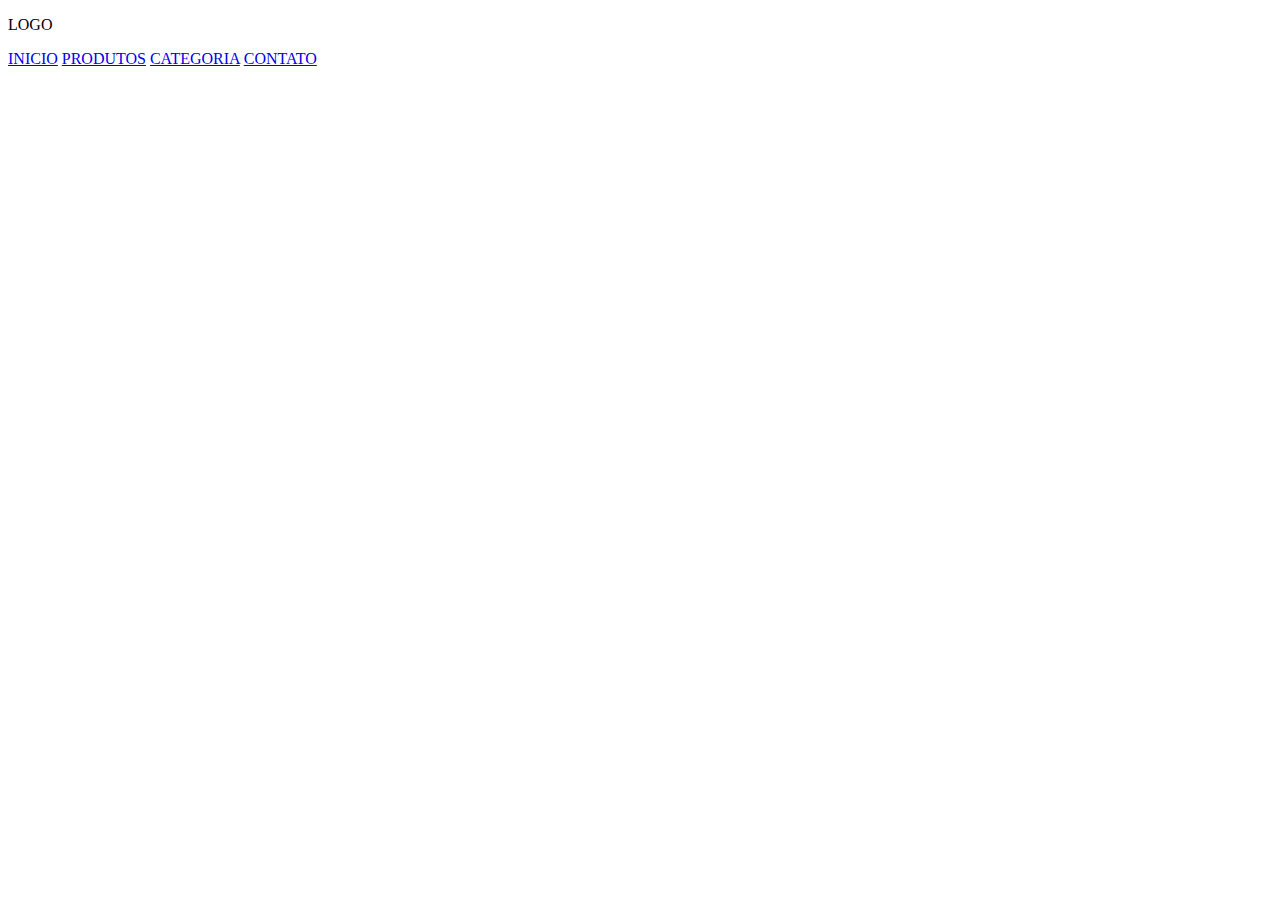
<file: aula 1 HTML/html/index.html>
<!DOCTYPE html>
<html lang="pt-br">
<head>
    <meta charset="UTF-8">
    <meta http-equiv="X-UA-Compatible" content="IE=edge">
    <meta name="viewport" content="width=device-width, initial-scale=1.0">
    <title>Home Pc Gamer</title>
</head>
<body>
    <header>
        <p>LOGO</p>
        <nav>
            <a href="#" target="_blank">INICIO</a> <!--# QUER DIZER QUE VAI MANTER NA PAGINA. OUTRA PAGINA target="_blank"--> <!--se quiser fazer uma página para cada, eu faço outro html e colo no href="login.html"-->
            <a href="#" target="_blank">PRODUTOS</a>
            <a href="#" target="_blank">CATEGORIA</a>
            <a href="#" target="_blank">CONTATO</a>
        </nav> <!--conjunto de links - MENU-->
       

    </header> <!--estou criando o cabeçalho, que é o pc gamer e inicio, etc-->

    <main>
        <div>

        </div> <!--banner ou container genérico-->

        <section>

        </section> <!--jogos-->

        <section>

        </section> <!--ofertas-->

    </main> <!--conteúdo principal da página-->

    <footer>

    </footer>
</body>
</html>



<!--<htm>
    <head>
        <title></title>
        <link rel="stylesheet" href="">

    </head> 

    <body>

    </body>
</htm>-->

<!--html é como se fossem caixinhas, em containers. Tem o cabeçalho e dentro dele você tem o logo e o menu (com os links). Container são caixinhas. Tem a caixinha do header, do banner, dos outros. São sessoes que dividimos.

cabeçalho, rodapé, sobre, banner, ligas, e por aí vai. Cada um é uma sessão.pensar muito no html.
voce tem um bloco só para organizar as coisas (div). 

importante enxergar a ordem. A gente lê de cima para baixo, da esquerda para direita. Leitura em Z-->
</file>
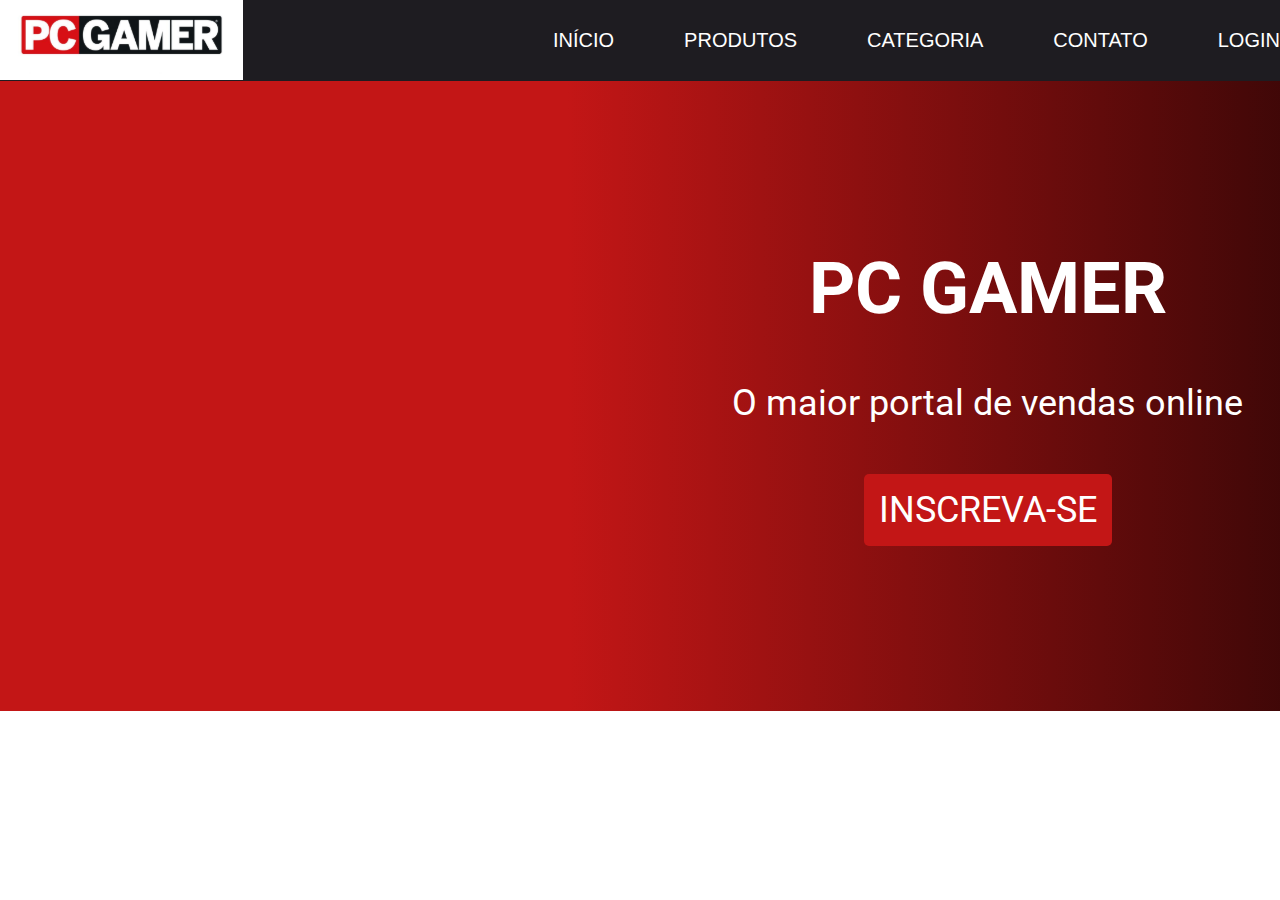
<file: aula1Html/html/index.html>
<!DOCTYPE html>
<html lang="pt-br">
<head>
    <meta charset="UTF-8">
    <meta http-equiv="X-UA-Compatible" content="IE=edge">
    <meta name="viewport" content="width=device-width, initial-scale=1.0">
    <title>Home Pc Gamer</title>
    <link href="https://cdn.jsdelivr.net/npm/bootstrap@5.1.3/dist/css/bootstrap.min.css" rel="stylesheet" integrity="sha384-1BmE4kWBq78iYhFldvKuhfTAU6auU8tT94WrHftjDbrCEXSU1oBoqyl2QvZ6jIW3" crossorigin="anonymous">
    <link rel="stylesheet" href="/aula1Html/css/style.css">
</head>
<body>
    <header>
        <div class="container cabecalho">
            <a href="index.html"><img src="/aula1Html/img/pc-gamer4849 1.svg" alt="logo do site pc gamer" class="logo"></a> 

            <nav class="menu">
            <a href="#" target="_blank">Início</a> <!--# QUER DIZER QUE VAI MANTER NA PAGINA. OUTRA PAGINA target="_blank"--> <!--se quiser fazer uma página para cada, eu faço outro html e colo no href="login.html"-->
            <a href="#" target="_blank">Produtos</a>
            <a href="#" target="_blank">Categoria</a>
            <a href="#" target="_blank">Contato</a>
            <a href="login.html" target="_blank">Login</a>
            </nav> <!--conjunto de links - MENU-->
        </div>

    </header> <!--estou criando o cabeçalho, que é o pc gamer e inicio, etc-->

    <main>

        <section class="banner">
            <div class="container posicionamento-banner">
                <div class="conteudo-banner">
                    <h1>pc gamer</h1>
                    <p>O maior portal de vendas online</p>
                    <a href="#">Inscreva-se</a>

                </div>
            </div>

        </section> <!--jogos-->

      <!--  <section class="menu2">
            <div class="container-grid posicionamento-grid">
            
                <nav>
                <a href="#" target="_blank">Produtos Rolagem</a>
                <a href="#" target="_blank">Pc</a>
                <a href="#" target="_blank">Teclado</a>
                <a href="#" target="_blank">Fone</a>
                <a href="#" target="_blank">Mouse</a>
            </nav>

                
            </div>

        </section> ofertas-->

    </main> <!--conteúdo principal da página-->

    <footer>

    </footer>
    <script src="https://cdn.jsdelivr.net/npm/bootstrap@5.1.3/dist/js/bootstrap.bundle.min.js" integrity="sha384-ka7Sk0Gln4gmtz2MlQnikT1wXgYsOg+OMhuP+IlRH9sENBO0LRn5q+8nbTov4+1p" crossorigin="anonymous" defer></script>
</body>
</html>




<!--<htm>
    <head>
        <title></title>
        <link rel="stylesheet" href="">

    </head> 

    <body>

    </body>
</htm>-->

<!--html é como se fossem caixinhas, em containers. Tem o cabeçalho e dentro dele você tem o logo e o menu (com os links). Container são caixinhas. Tem a caixinha do header, do banner, dos outros. São sessoes que dividimos.

cabeçalho, rodapé, sobre, banner, ligas, e por aí vai. Cada um é uma sessão.pensar muito no html.
voce tem um bloco só para organizar as coisas (div). 

importante enxergar a ordem. A gente lê de cima para baixo, da esquerda para direita. Leitura em Z-->
</file>
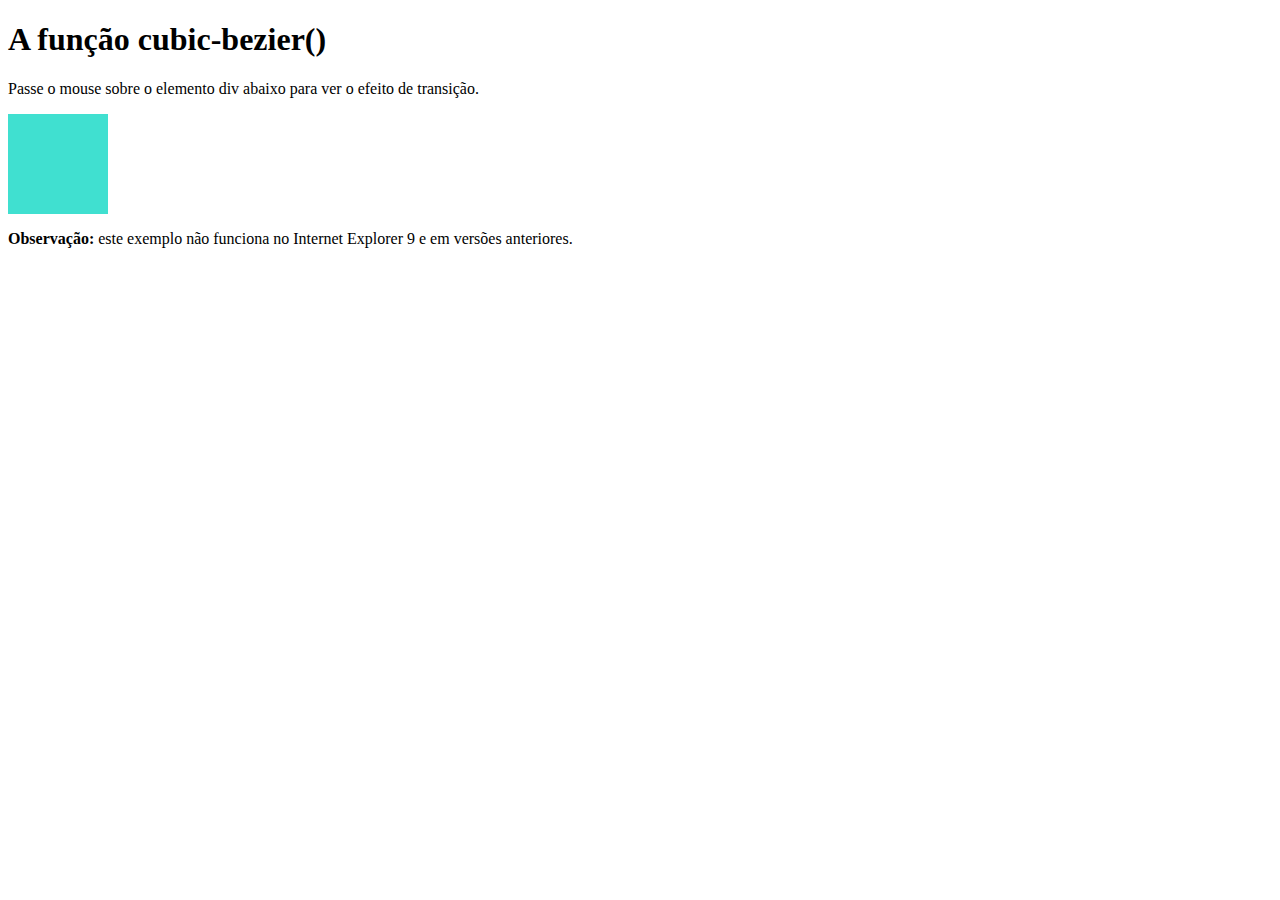
<file: CSS/eventos/index.html>
<!DOCTYPE html>
<html lang="en">
<head>
    <meta charset="UTF-8">
    <meta http-equiv="X-UA-Compatible" content="IE=edge">
    <meta name="viewport" content="width=device-width, initial-scale=1.0">
    <title>Document</title>
    <style>
        div{
            width: 100px;
            height: 100px;
            background: turquoise;
            transition: width 1s;
            transition-timing-function: cubic-bezier(0.1,0.7,1.0,0.1);
        }

        div:hover{
            width: 300px;
        }

    </style>
</head>
<body>
    <h1>A função cubic-bezier()</h1> 
    
    <p>Passe o mouse sobre o elemento div abaixo para ver o efeito de transição.</p>

    <div></div>
    
    <p><b>Observação:</b> este exemplo não funciona no Internet Explorer 9 e em versões anteriores.</p>
    
</body>
</html>
</file>
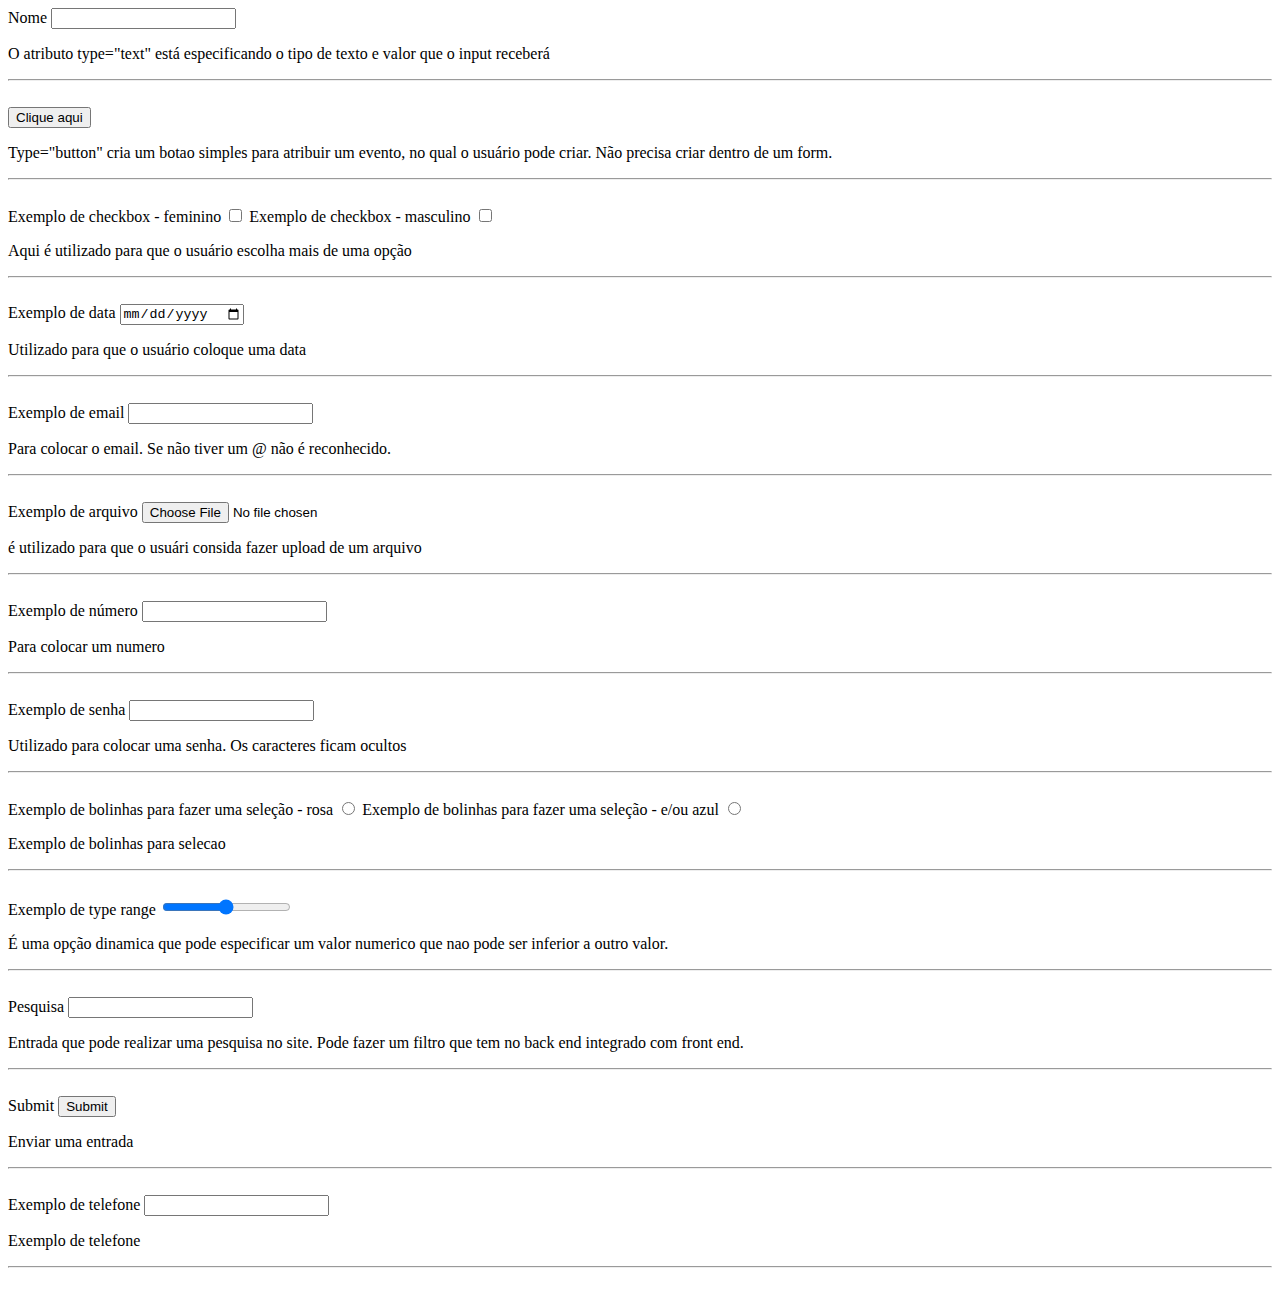
<file: formulario.html>
<!DOCTYPE html>
<html lang="en">
<head>
    <meta charset="UTF-8">
    <meta http-equiv="X-UA-Compatible" content="IE=edge">
    <meta name="viewport" content="width=device-width, initial-scale=1.0">
    <title>Document</title>
</head>
<body>
    <form>
        <label for="name">Nome</label>
        <input type="text" id="name">
        <p>O atributo type="text" está especificando o tipo de texto e valor que o input receberá</p>

        <hr><br>

        <input type="button" value="Clique aqui">
        <p>Type="button" cria um botao simples para atribuir um evento, no qual o usuário pode criar. Não precisa criar dentro de um form.</p>

        <hr><br>

        <label for="checkbox-exemple">Exemplo de checkbox - feminino</label>
        <input type="checkbox" id="checkbox-exemple" name="feminino">
        <label for="checkbox-exemple">Exemplo de checkbox - masculino</label>
        <input type="checkbox" id="checkbox-exemple" name="masculino">
        <p>Aqui é utilizado para que o usuário escolha mais de uma opção</p>

        <hr><br>

        <label for="date-example">Exemplo de data</label>
        <input type="date" id="date-example">
        <p>Utilizado para que o usuário coloque uma data</p>

        <hr><br>

        <label for="email-example">Exemplo de email</label>
        <input type="email" id="email-example">
        <p>Para colocar o email. Se não tiver um @ não é reconhecido.</p>

        <hr><br>

        <label for="file-example">Exemplo de arquivo</label>
        <input type="file" id="file-example">
        <p>é utilizado para que o usuári consida fazer upload de um arquivo</p>

        <hr><br>

        <label for="number-example">Exemplo de número</label>
        <input type="number" id="number-example">
        <p>Para colocar um numero</p>

        <hr><br>

        <label for="password-example">Exemplo de senha</label>
        <input type="password" id="password-example">
        <p> Utilizado para colocar uma senha. Os caracteres ficam ocultos</p>

        <hr><br>

        <label for="radio-example">Exemplo de bolinhas para fazer uma seleção - rosa</label>
        <input type="radio" id="radio-example" name="rosa">
        <label for="radio-example">Exemplo de bolinhas para fazer uma seleção - e/ou azul</label>
        <input type="radio" id="radio-example" name="azul">
        <p>Exemplo de bolinhas para selecao</p>
        <!--A diferença entre atributos typescheckbox e radio é o fato de radio apresentar bolinhas para que o usuário selecione apenas uma opção, enquanto o checkbox apresenta quadrados pra que ele selecione mais de uma opção-->

        <hr><br>

        <label for="range-example"> Exemplo de type range</label>
        <input type="range" id="range-example">
        <p> É uma opção dinamica que pode especificar um valor numerico que nao pode ser inferior a outro valor.</p>

        <hr><br>

        <label for="search-example">Pesquisa</label>
        <input type="search" id="search-example">
        <p>Entrada que pode realizar uma pesquisa no site. Pode fazer um filtro que tem no back end integrado com front end.</p>

        <hr><br>
        
        <label for="submit-example"> Submit</label>
        <input type="submit" id="submit-example" name="enviar">
        <p>Enviar uma entrada</p>

        <hr><br>

        <label for="tel-example"> Exemplo de telefone</label>
        <input type="tel" id="tel-example">
        <p>Exemplo de telefone</p>

        <hr><br>
  

    </form>

</body>
</html>
</file>
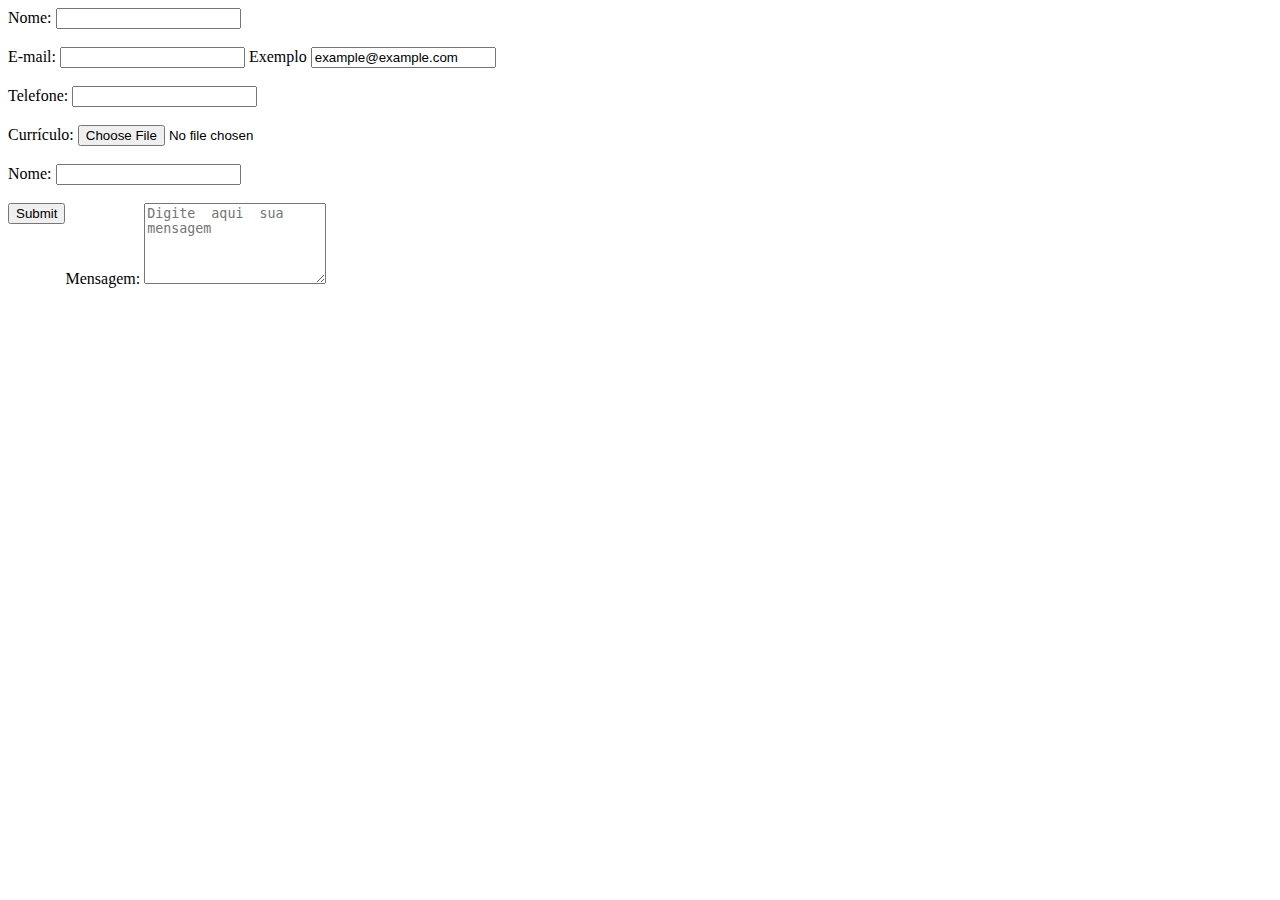
<file: formularioComent.html>
<!DOCTYPE html>
<html lang="en">
<head>
    <meta charset="UTF-8">
    <meta http-equiv="X-UA-Compatible" content="IE=edge">
    <meta name="viewport" content="width=device-width, initial-scale=1.0">
    <title>Document</title>
</head>
<body>
   
    <form action="#" method="post">
        <!--  action:  Nesse  atributo,  você  adicionará  o  endereço  do  arquivo/para qual página serão enviados os dados que serão processados. --> 
        
        <!-- method: especifica a forma como serão enviados os dados. Existem duas opções a serem atribuídas. Podem ser method=”get” e method=”post”. Quando  o  usuário  preenche  os  dados  do  formulário,  os  valores  que  ele  inseriu são passados pela URL, tendo como parâmetro esses dados, no caso do get, ao passo que o post é passado por uma transação HTTP, ou seja, não é passado pela URL. --> 
        
        <label for="name">Nome:</label> 
        
        <input type="text" id="name" name="name" maxlength="15" required autocomplete>  
        
        <!-- maxlenght: Nesse atributo é definida a quantidade de caracteres que o usuário poderá digitar naquele campo. -->
        
        <!-- name: Nome do componente. -->
        
        <!-- required: É atribuído para um campo que deve ser preenchido obrigatoriamente para que o formulário seja enviado, ou seja, caso o campo não seja preenchido, o formulário não será enviado. -->  
        
        <!-- autocomplete: Quando o usuário preenche o campo e envia o formulário, os dados ficam salvos; assim, caso ele queira enviar o formulário novamente, não é necessário redigitar todos os dados. -->  
        
        <br><br> 
        
        <label for="email">E-mail:</label> 
            <input  type="email"  id="email"  name="email"  maxlength="40"  required autocomplete>  
                
        <label for="exmplo">Exemplo</label> 
        
        <input type="email" id="exemplo" name="exemplo" value="example@example.com" readonly>  
        
        <!-- readonly: Atributo booleano (true or false), no qual o usuário não pode alterar o valor do controle. Ele é utilizado com o atributo value, em que recebe um valor e fica bloqueado para alteração de dados. -->  
        
        <br><br> 
        
        <label for="tel">Telefone:</label>  
        
        <input type="tel" id="tel" name="tel" maxlength="11" required autocomplete>  
        
        <br><br>  
        
        <label for="curriculo">Currículo:</label>  
        <input  type="file"  id="curriculo"  name="curriculo"  required autocomplete>  
        
        <br><br>  
        
        <label for="name">Nome:</label>  
        
        <input type="nome" id="nome" name="nome" maxlength="25" required autocomplete>  
        
        <br><br>  
        
        <div style="float:left"> 
            
        <input  type="submit"  id="btn-enviar"  name="btn-enviar" required>
     
    </div>
     <div> 
     <!-- textarea: atribuído para a caixa de texto -->  
     
     <!-- rows: define a quantidade de linhas e altera a altura do textarea -->
     
     <!-- cols: define a quantidade de colunas e altera a largura do textarea --> 
     
     <!-- minlength: define a quantidade mínima de caracteres de um input --> 
     
     <!-- placeholder: define uma mensagem dentro da área de texto --> 
     
     <label for="mensagem">Mensagem:</label>  
        <textarea  id="mensagem"  name="mensagem"  rows="5"  cols="20"  maxlength="200"  minlength="2"  placeholder="Digite  aqui  sua  mensagem"  required autocomplete></textarea>  

</body>
</html>
</file>
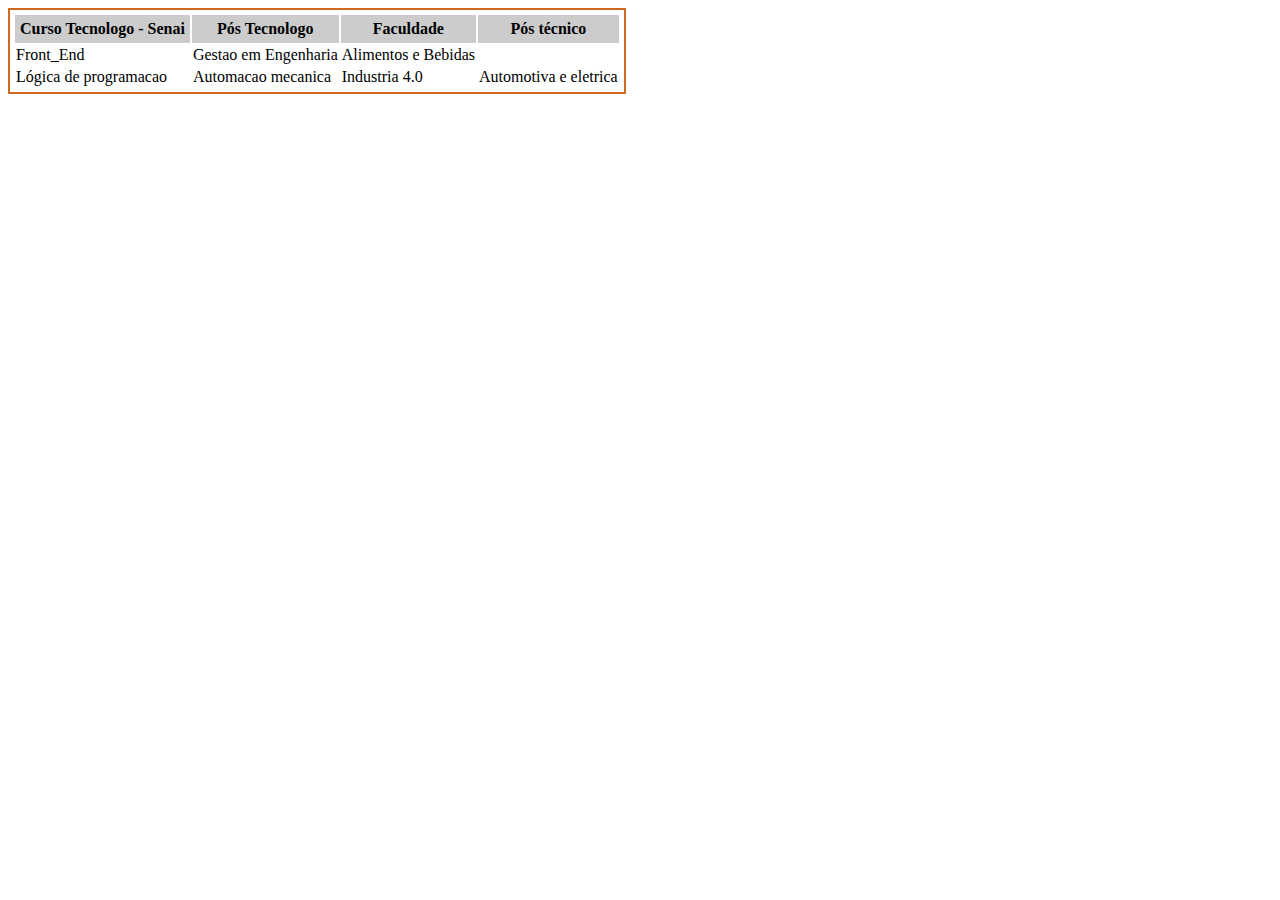
<file: tabela.html>
<!DOCTYPE html>
<html lang="en">
<head>
    <meta charset="UTF-8">
    <meta http-equiv="X-UA-Compatible" content="IE=edge">
    <meta name="viewport" content="width=device-width, initial-scale=1.0">
    <title>Hello Word</title>
</head>
<body>
    <table style="border: 2px solid chocolate; padding: 3px">
        <thead>
            <tr style="background-color: #cccccc; border: 1px;">
                <th style="border: 1 px grey; padding: 5px;"> Curso Tecnologo - Senai</th>
                <th style="border: 1 px grey; padding: 5px;">Pós Tecnologo</th>
                <th style="border: 1px grey; padding: 5px;"> Faculdade</th>
                <th>Pós técnico</th>
            </tr>

            
        </thead>
        <tbody>
            <tr>
                <td>Front_End</td>
                <td>Gestao em Engenharia</td>
                <td>Alimentos e Bebidas</td>
            </tr>
            <tr>
                <td>Lógica de programacao</td>
                <td>Automacao mecanica</td>
                <td>Industria 4.0</td>
                <td>Automotiva e eletrica</td>
            </tr>
        </tbody>
    </table>
</body>
</html>
</file>
<file: aula1Html/css/style.css>
@import url('https://fonts.googleapis.com/css2?family=Roboto&display=swap');
* {
    margin: 0; /* você vai zerando tudo para tirar aquele branco*/
    padding: 0;
    box-sizing: border-box;

}

header {
height: 81px;
background: #1E1C21;
    
}

.container-grid {
    width: 1200px;
    margin: 0 auto;
}

.cabecalho {
    display: flex;
    justify-content: space-between;
    align-items: center; 
    height: 100%; 
    /*100% pq vai ter 100% da altura do pai dele*/
} /* isso aqui serve para o menu inicial*/

/*.menu {
    width: 150px;
    display: flex;
    justify-content: space-between;
}*/

.menu {
    justify-content: space-between ;
    display: flex;
    width: 727px;
    height: 23.8px;
    left: 1051px;
    top: 25px;
}

.menu a {
    color: white;
    text-decoration: none;
    font-size: 20px;
    text-transform: uppercase;
    font-family: 'Segoe UI', Tahoma, Geneva, Verdana, sans-serif;
}

.banner {
    height: 630px;
    background-image: url(../img/Rectangle\ 2background.svg);
    background-repeat: no-repeat;
    background-position: center;
    background-size: cover;
    

}

.posicionamento-banner {
    height: 100%;
    display: flex;
    justify-content: flex-end;
    align-items: center;
    flex-wrap: wrap;
    
}

.conteudo-banner {
    height: 300px;
    display: flex;
    justify-content: space-between;
    align-items: center;/*aqui ele fica fechadinho*/
    flex-direction: column;
    color: white;
    width: 585px;
    


    
}

.conteudo-banner a {
    color: white;
    background-color: #c31616;
    padding: 15px;
    font-family: "Roboto";
    font-size: 36px;
    text-transform: uppercase;
    text-decoration: none;
    border-radius: 5px;

}

.conteudo-banner h1 {
    font-family: "Roboto";
    font-weight: bold;
    font-size: 72px;
    text-transform: uppercase;
}

.conteudo-banner p {
    font-family: "Roboto";
    font-size: 36px;
}

.menu2 {
    height: 168px;
    background-color: #1E1C21;
    
}

.posicionamento-grid{
   width: 1200px;
   margin: auto;

}

/*
.posicionamento-grid a {
    display: flex;
    color: white;
    text-decoration: none;
    font-size: 20px;
    text-transform: uppercase;
    font-family: 'Segoe UI', Tahoma, Geneva, Verdana, sans-serif;
    justify-content: space-between;
    align-items: center;
    font-size: 48;
    width: 486px;
    height: 74px;
    left: 77px;
    top: 738px;
    
} -> aqui não consigo fazer!! Não dá certo!!
*/

@media screen and (max-width: 1200px) {
    
    .posicionamento-banner{
        width: 20vw;
    }

    .container-grid {
        width: 90vw; 
    }

    
    
}
/* exemplos de midia query. 

@media screen and (max-width:768px){
    header{
        background-color: darkblue;
    }
    .logo{
        width: 100px;
    }
}

@media screen and (max-width: 500px) {
    
} 

OBS: usar do maior para o menor, paran não dar bug.*/
</file>
